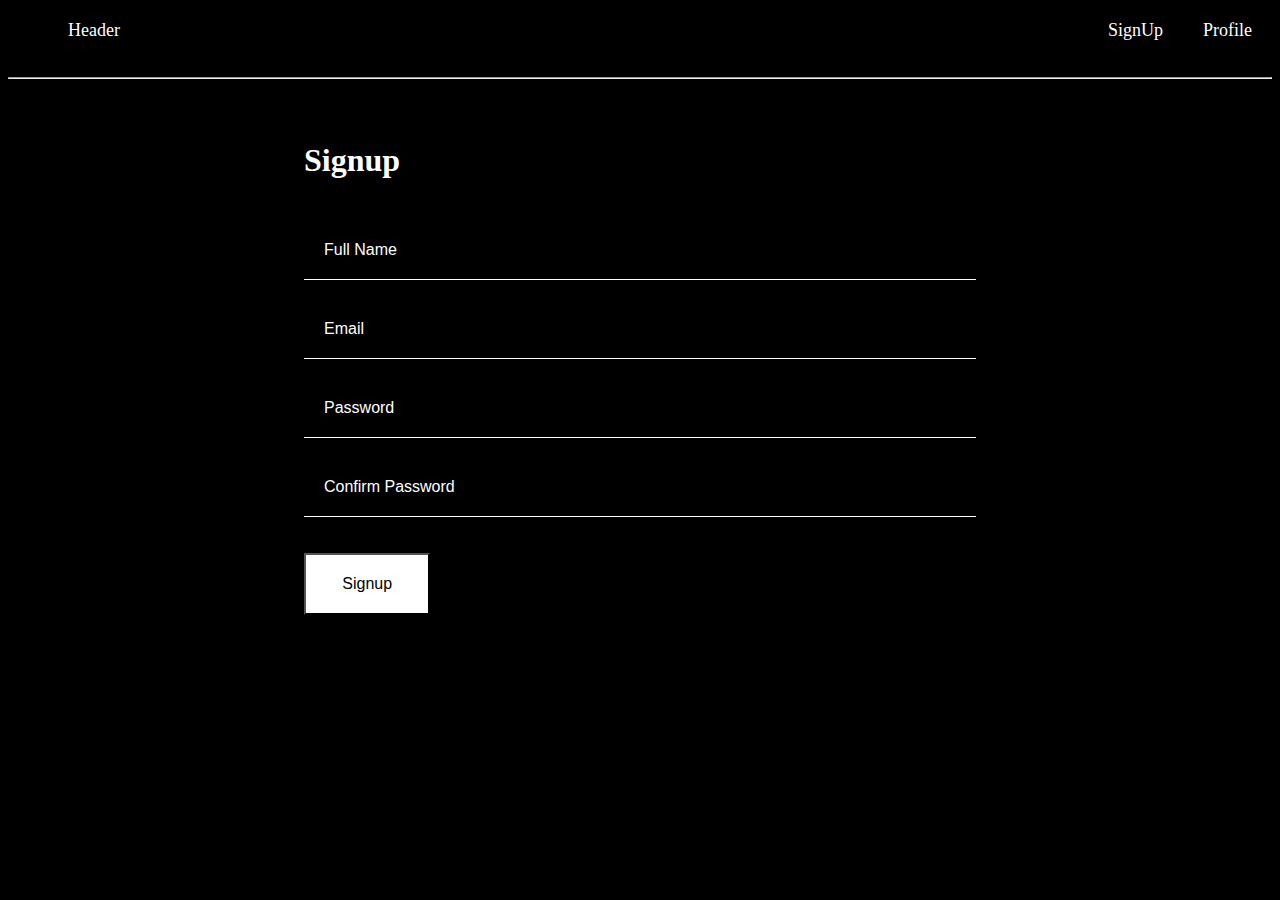
<file: index.html>
<!DOCTYPE html>
<html lang="en">
<head>
    <meta charset="UTF-8">
    <meta http-equiv="X-UA-Compatible" content="IE=edge">
    <meta name="viewport" content="width=device-width, initial-scale=1.0">
    <title>Login</title>
    <link rel="stylesheet" href="style.css" class="rel">
</head>
<body>
    <nav>
        <ul>
            <div class="navLeft">
                <li><a href="#">Header</a></li>
            </div>
            <div class="navRight">
                <li><a href="index.html">SignUp</a></li>
                <li><a href="profile.html">Profile</a></li>
            </div>
        </ul>
    </nav>
    <hr>
    <form>
        <h1>Signup</h1>
        <input type="text" placeholder="Full Name" name="name" id="name">
        <input type="email" placeholder="Email" name="email" id="email">
        <input type="password" placeholder="Password" name="password" id="password">
        <input type="password" placeholder="Confirm Password" name="confirm" id="confirm">
        <p id="message"></p>
        <button value="submit">Signup</button>
    </form>
    
    <script src="./script.js"></script>
</body>
</html>
</file>
<file: style.css>
*{
    margin-top: 0px;
    background-color: black;
    color: white;
}
a{
    text-decoration: none;
    color: white;
    font-size: large;
}
li{
     list-style-type: none;
     padding:20px;
}
nav ul{
    display:flex;
    justify-content: space-between;
}
nav .navRight{
    display:flex;
    justify-content: space-around;
}
form{
    margin-top: 5%;
    display: flex;
    flex-direction: column;
    align-content: center;
    flex-wrap: wrap;
}
form input{
    margin-top: 20px;
    min-width: 50%;
    padding: 20px;
    border: none;
    border-bottom: 1px solid white;
    font-size: medium;
}
::placeholder{
    color: white;
}
form button{
    margin-top: 20px;
    max-width: 10%;
    padding: 20px;
    background-color: white;
    color: black;
    font-size:medium;
}
</file>
